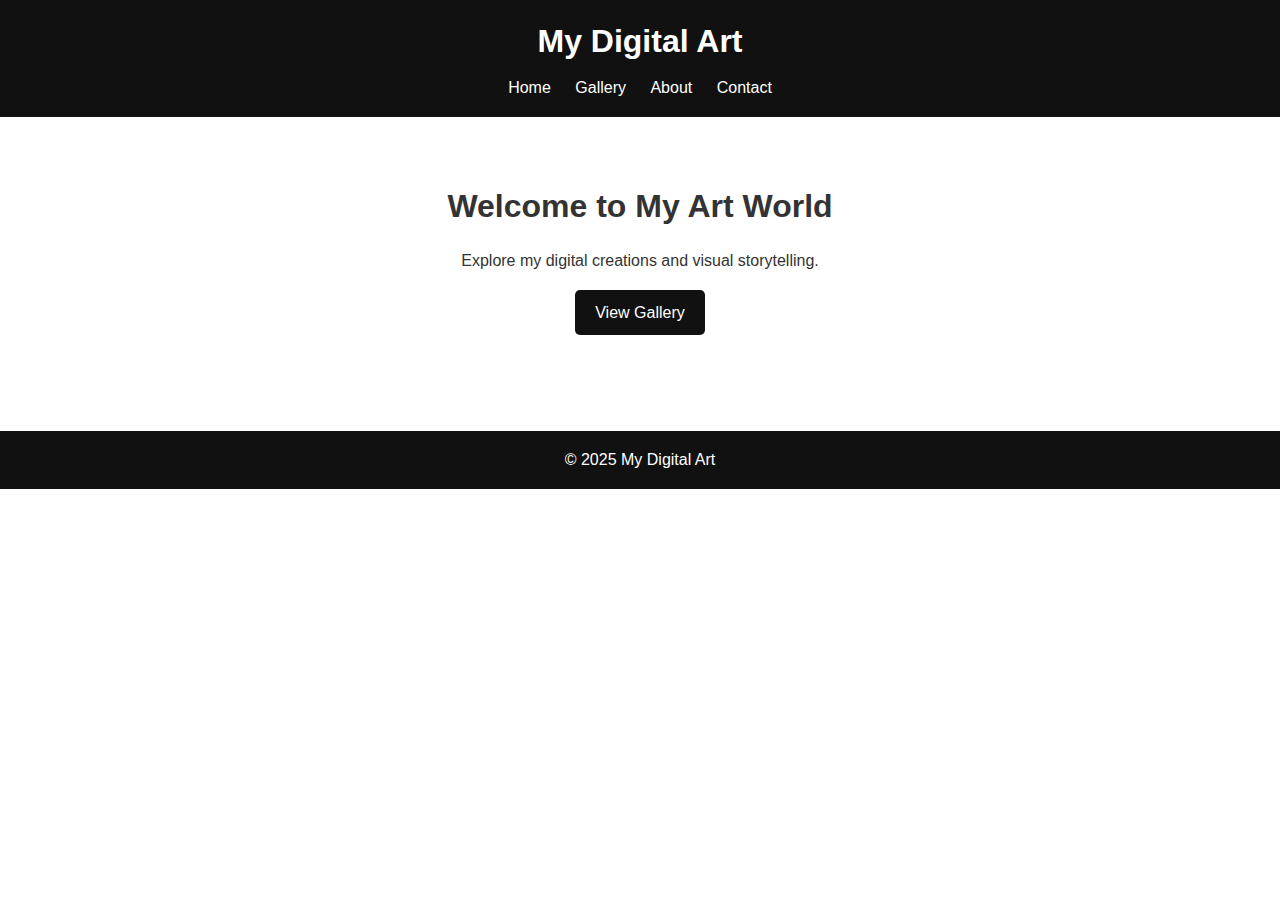
<file: index.html>
<!DOCTYPE html>
<html lang="en">
<head>
  <meta charset="UTF-8">
  <meta name="viewport" content="width=device-width, initial-scale=1.0">
  <title>My Art Portfolio</title>
  <link rel="stylesheet" href="style.css">
</head>
<body>
  <header>
    <h1>My Digital Art</h1>
    <nav>
      <a href="index.html">Home</a>
      <a href="gallery.html">Gallery</a>
      <a href="about.html">About</a>
      <a href="contact.html">Contact</a>
    </nav>
  </header>

  <main class="hero">
    <h2>Welcome to My Art World</h2>
    <p>Explore my digital creations and visual storytelling.</p>
    <a href="gallery.html" class="btn">View Gallery</a>
  </main>

  <footer>
    <p>© 2025 My Digital Art</p>
  </footer>
</body>
</html>
</file>
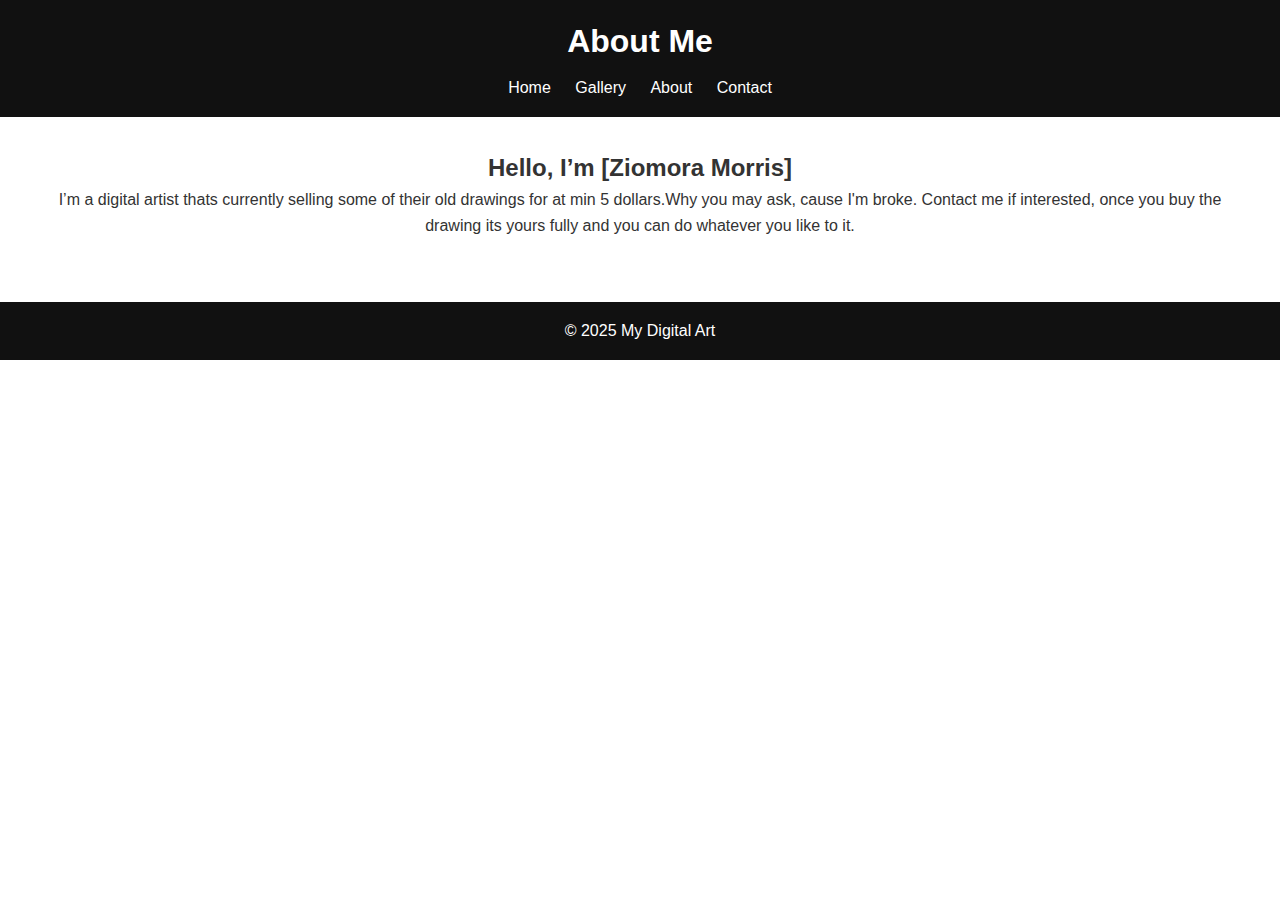
<file: about.html>
<!DOCTYPE html>
<html lang="en">
<head>
  <meta charset="UTF-8">
  <meta name="viewport" content="width=device-width, initial-scale=1.0">
  <title>About - My Art Portfolio</title>
  <link rel="stylesheet" href="style.css">
</head>
<body>
  <header>
    <h1>About Me</h1>
    <nav>
      <a href="index.html">Home</a>
      <a href="gallery.html">Gallery</a>
      <a href="about.html">About</a>
      <a href="contact.html">Contact</a>
    </nav>
  </header>

  <main class="about">
    <h2>Hello, I’m [Ziomora Morris]</h2>
    <p>I’m a digital artist thats currently selling some of their old drawings for at min 5 dollars.Why you may ask, cause I'm broke. Contact me if interested, once you buy the drawing its yours fully and you can do whatever you like to it.</p>
     </main>

  <footer>
    <p>© 2025 My Digital Art</p>
  </footer>
</body>
</html>
</file>
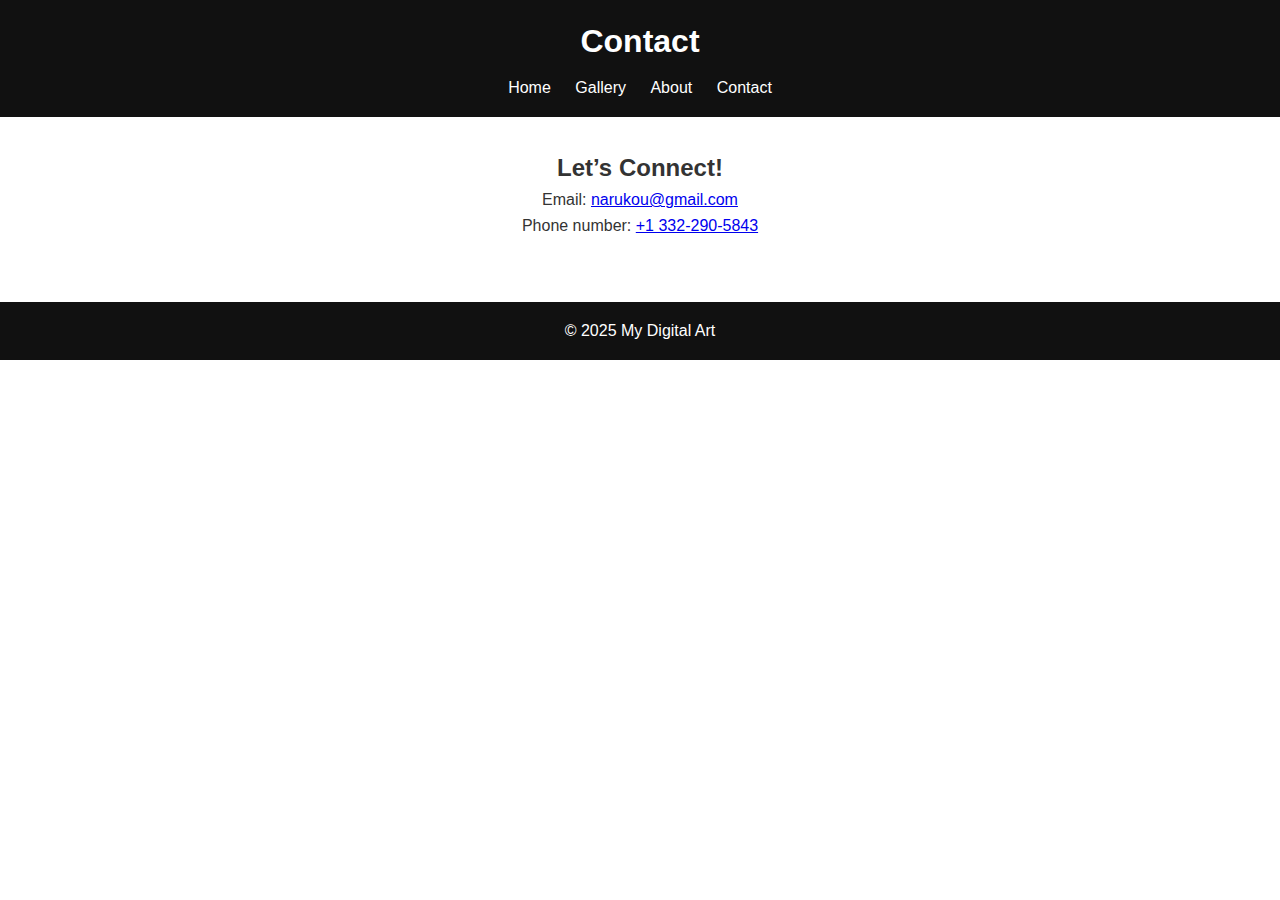
<file: contact.html>
<!DOCTYPE html>
<html lang="en">
<head>
  <meta charset="UTF-8">
  <meta name="viewport" content="width=device-width, initial-scale=1.0">
  <title>Contact - My Art Portfolio</title>
  <link rel="stylesheet" href="style.css">
</head>
<body>
  <header>
    <h1>Contact</h1>
    <nav>
      <a href="index.html">Home</a>
      <a href="gallery.html">Gallery</a>
      <a href="about.html">About</a>
      <a href="contact.html">Contact</a>
    </nav>
  </header>

  <main class="contact">
    <h2>Let’s Connect!</h2>
    <p>Email: <a href="mailto:narukou@gmail.com">narukou@gmail.com</a></p>
    <p>Phone number: <a href="#">+1 332-290-5843</a></p>
 
  </main>

  <footer>
    <p>© 2025 My Digital Art</p>
  </footer>
</body>
</html>
</file>
<file: style.css>
/* Reset */
* { margin: 0; padding: 0; box-sizing: border-box; }

body {
  font-family: Arial, sans-serif;
  background: #fff;
  color: #333;
  line-height: 1.6;
}

header {
  background: #111;
  color: #fff;
  padding: 1rem;
  text-align: center;
}

header h1 {
  margin-bottom: 0.5rem;
}

nav a {
  color: #fff;
  margin: 0 10px;
  text-decoration: none;
}

nav a:hover {
  text-decoration: underline;
}

main {
  padding: 2rem;
  text-align: center;
}

.hero {
  padding: 4rem 2rem;
}

.hero h2 {
  font-size: 2rem;
  margin-bottom: 1rem;
}

.hero .btn {
  display: inline-block;
  padding: 10px 20px;
  background: #111;
  color: #fff;
  text-decoration: none;
  border-radius: 5px;
  margin-top: 1rem;
}

.hero .btn:hover {
  background: #444;
}

.gallery {
  display: grid;
  grid-template-columns: repeat(auto-fit, minmax(250px, 1fr));
  gap: 1rem;
}

.art img {
  width: 100%;
  border-radius: 8px;
}

.art p {
  margin-top: 0.5rem;
}

footer {
  text-align: center;
  padding: 1rem;
  background: #111;
  color: #fff;
  margin-top: 2rem;
}
</file>
